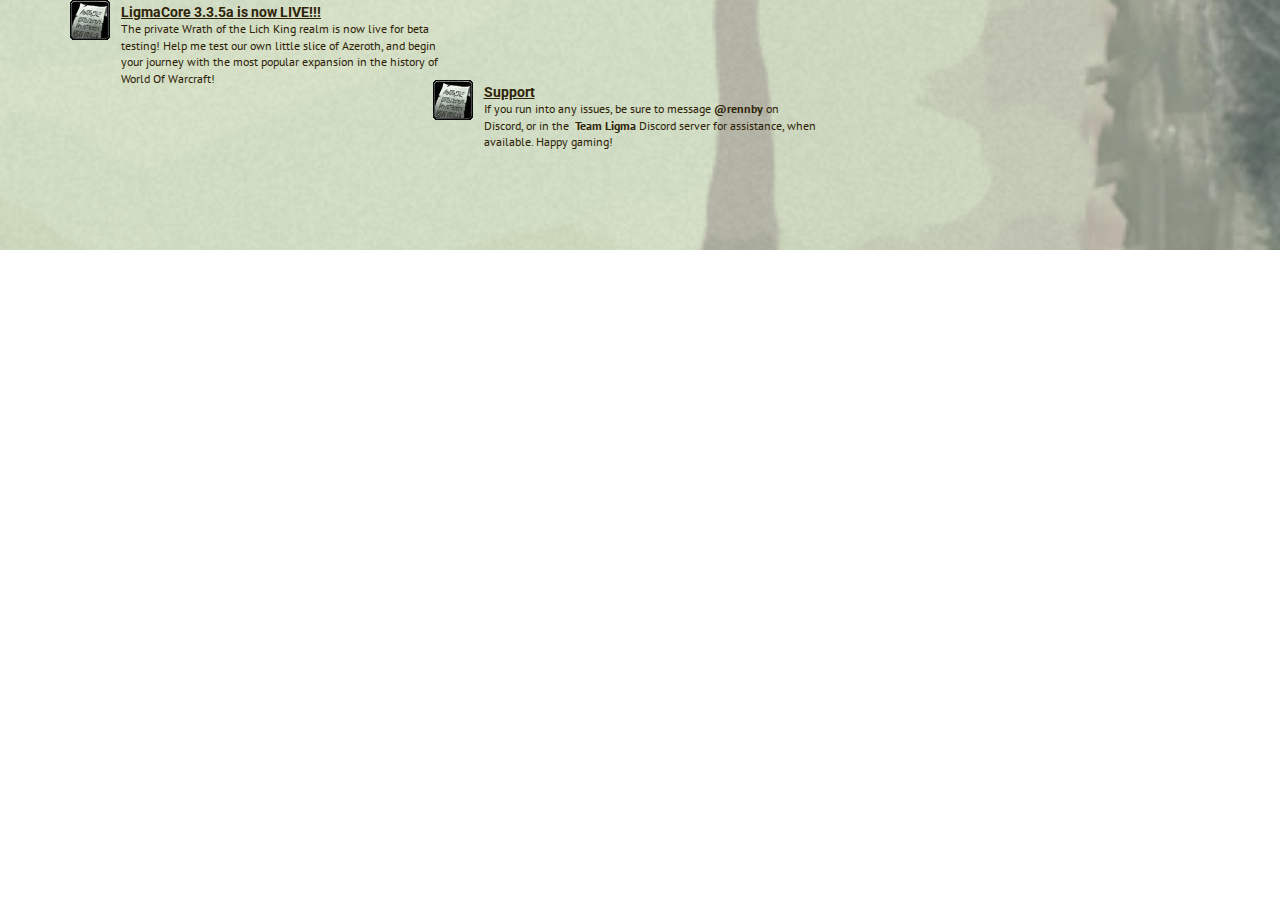
<file: index.html>
<!DOCTYPE html>
<html style="font-size: 16px;" lang="en"><head>
    <meta name="viewport" content="width=device-width, initial-scale=1.0">
    <meta charset="utf-8">
    <meta name="keywords" content="">
    <meta name="description" content="">
    <title>Home</title>
    <link rel="stylesheet" href="nicepage.css" media="screen">
<link rel="stylesheet" href="Home.css" media="screen">
    <script class="u-script" type="text/javascript" src="jquery.js" defer=""></script>
    <script class="u-script" type="text/javascript" src="nicepage.js" defer=""></script>
    <meta name="generator" content="Nicepage 5.3.2, nicepage.com">
    <link id="u-theme-google-font" rel="stylesheet" href="https://fonts.googleapis.com/css?family=Roboto:100,100i,300,300i,400,400i,500,500i,700,700i,900,900i|Open+Sans:300,300i,400,400i,500,500i,600,600i,700,700i,800,800i">
    <link id="u-page-google-font" rel="stylesheet" href="https://fonts.googleapis.com/css?family=PT+Sans:400,400i,700,700i">
    
    
    <script type="application/ld+json">{
		"@context": "http://schema.org",
		"@type": "Organization",
		"name": ""
}</script>
    <meta name="theme-color" content="#478ac9">
    <meta property="og:title" content="Home">
    <meta property="og:type" content="website">
  </head>
  <body data-home-page="Home.html" data-home-page-title="Home" class="u-body u-xl-mode" data-lang="en">
    <section class="u-align-center u-clearfix u-image u-shading u-section-1" src="" data-image-width="415" data-image-height="250" id="sec-37cb">
      <div class="u-clearfix u-sheet u-sheet-1">
        <div class="u-container-style u-group u-group-1">
          <div class="u-container-layout u-container-layout-1">
            <img class="u-image u-image-default u-preserve-proportions u-image-1" src="images/news.png" alt="" data-image-width="40" data-image-height="40">
            <h3 class="u-text u-text-custom-color-1 u-text-default u-text-1">LigmaCore 3.3.5a is now LIVE!!!</h3>
            <p class="u-custom-font u-font-pt-sans u-small-text u-text u-text-custom-color-1 u-text-default u-text-variant u-text-2">The private Wrath of the Lich King realm is now live for beta testing! Help me test our own little slice of Azeroth, and begin your journey with the most popular expansion in the history of World Of Warcraft!<br>
            </p>
          </div>
        </div>
        <div class="u-container-style u-group u-group-2">
          <div class="u-container-layout u-container-layout-2">
            <img class="u-image u-image-default u-preserve-proportions u-image-2" src="images/news.png" alt="" data-image-width="40" data-image-height="40">
            <h3 class="u-text u-text-custom-color-1 u-text-default u-text-3">Suppo​rt</h3>
            <p class="u-custom-font u-font-pt-sans u-small-text u-text u-text-custom-color-1 u-text-default u-text-variant u-text-4">If you run into any issues, be sure to message&nbsp;<span style="font-weight: 700;">@rennby</span>
              <span style="font-weight: 700;">
                <span style="font-weight: 400;"> on Discord, or in the&nbsp;<span style="font-weight: 700;"> Team Ligma<span style="font-weight: 400;"> Discord server for assistance, when available. Happy gaming!</span>
                  </span>
                </span>
              </span>
              <br>
            </p>
          </div>
        </div>
      </div>
    </section>
</body></html>
</file>
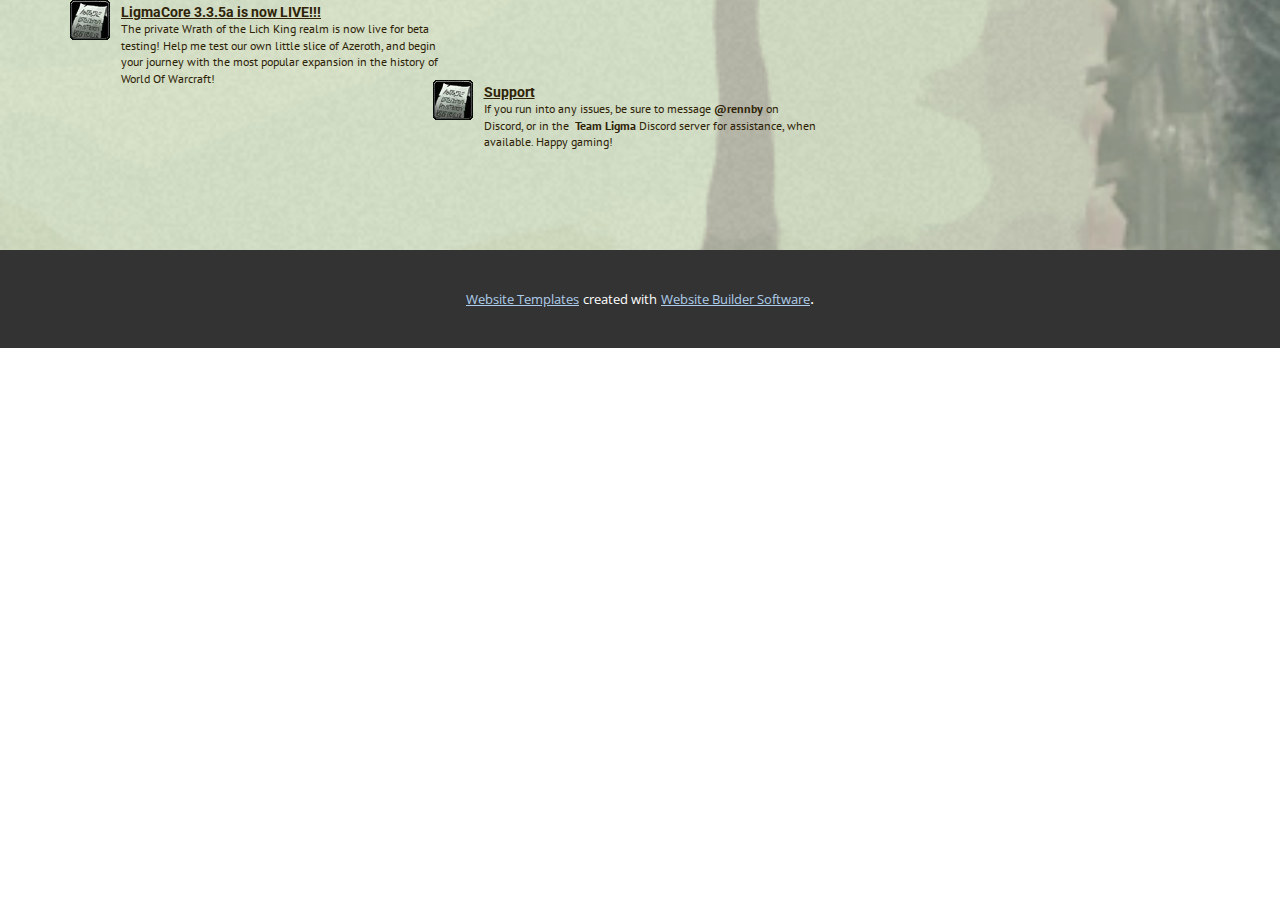
<file: Home.html>
<!DOCTYPE html>
<html style="font-size: 16px;" lang="en"><head>
    <meta name="viewport" content="width=device-width, initial-scale=1.0">
    <meta charset="utf-8">
    <meta name="keywords" content="">
    <meta name="description" content="">
    <title>Home</title>
    <link rel="stylesheet" href="nicepage.css" media="screen">
<link rel="stylesheet" href="Home.css" media="screen">
    <script class="u-script" type="text/javascript" src="jquery.js" defer=""></script>
    <script class="u-script" type="text/javascript" src="nicepage.js" defer=""></script>
    <meta name="generator" content="Nicepage 5.3.2, nicepage.com">
    <link id="u-theme-google-font" rel="stylesheet" href="https://fonts.googleapis.com/css?family=Roboto:100,100i,300,300i,400,400i,500,500i,700,700i,900,900i|Open+Sans:300,300i,400,400i,500,500i,600,600i,700,700i,800,800i">
    <link id="u-page-google-font" rel="stylesheet" href="https://fonts.googleapis.com/css?family=PT+Sans:400,400i,700,700i">
    
    
    <script type="application/ld+json">{
		"@context": "http://schema.org",
		"@type": "Organization",
		"name": ""
}</script>
    <meta name="theme-color" content="#478ac9">
    <meta property="og:title" content="Home">
    <meta property="og:type" content="website">
  </head>
  <body class="u-body u-xl-mode" data-lang="en">
    <section class="u-align-center u-clearfix u-image u-shading u-section-1" src="" data-image-width="415" data-image-height="250" id="sec-37cb">
      <div class="u-clearfix u-sheet u-sheet-1">
        <div class="u-container-style u-group u-group-1">
          <div class="u-container-layout u-container-layout-1">
            <img class="u-image u-image-default u-preserve-proportions u-image-1" src="images/news.png" alt="" data-image-width="40" data-image-height="40">
            <h3 class="u-text u-text-custom-color-1 u-text-default u-text-1">LigmaCore 3.3.5a is now LIVE!!!</h3>
            <p class="u-custom-font u-font-pt-sans u-small-text u-text u-text-custom-color-1 u-text-default u-text-variant u-text-2">The private Wrath of the Lich King realm is now live for beta testing! Help me test our own little slice of Azeroth, and begin your journey with the most popular expansion in the history of World Of Warcraft!<br>
            </p>
          </div>
        </div>
        <div class="u-container-style u-group u-group-2">
          <div class="u-container-layout u-container-layout-2">
            <img class="u-image u-image-default u-preserve-proportions u-image-2" src="images/news.png" alt="" data-image-width="40" data-image-height="40">
            <h3 class="u-text u-text-custom-color-1 u-text-default u-text-3">Suppo​rt</h3>
            <p class="u-custom-font u-font-pt-sans u-small-text u-text u-text-custom-color-1 u-text-default u-text-variant u-text-4">If you run into any issues, be sure to message&nbsp;<span style="font-weight: 700;">@rennby</span>
              <span style="font-weight: 700;">
                <span style="font-weight: 400;"> on Discord, or in the&nbsp;<span style="font-weight: 700;"> Team Ligma<span style="font-weight: 400;"> Discord server for assistance, when available. Happy gaming!</span>
                  </span>
                </span>
              </span>
              <br>
            </p>
          </div>
        </div>
      </div>
    </section>
    
    
    
    <section class="u-backlink u-clearfix u-grey-80">
      <a class="u-link" href="https://nicepage.com/website-templates" target="_blank">
        <span>Website Templates</span>
      </a>
      <p class="u-text">
        <span>created with</span>
      </p>
      <a class="u-link" href="" target="_blank">
        <span>Website Builder Software</span>
      </a>. 
    </section>
  
</body></html>
</file>
